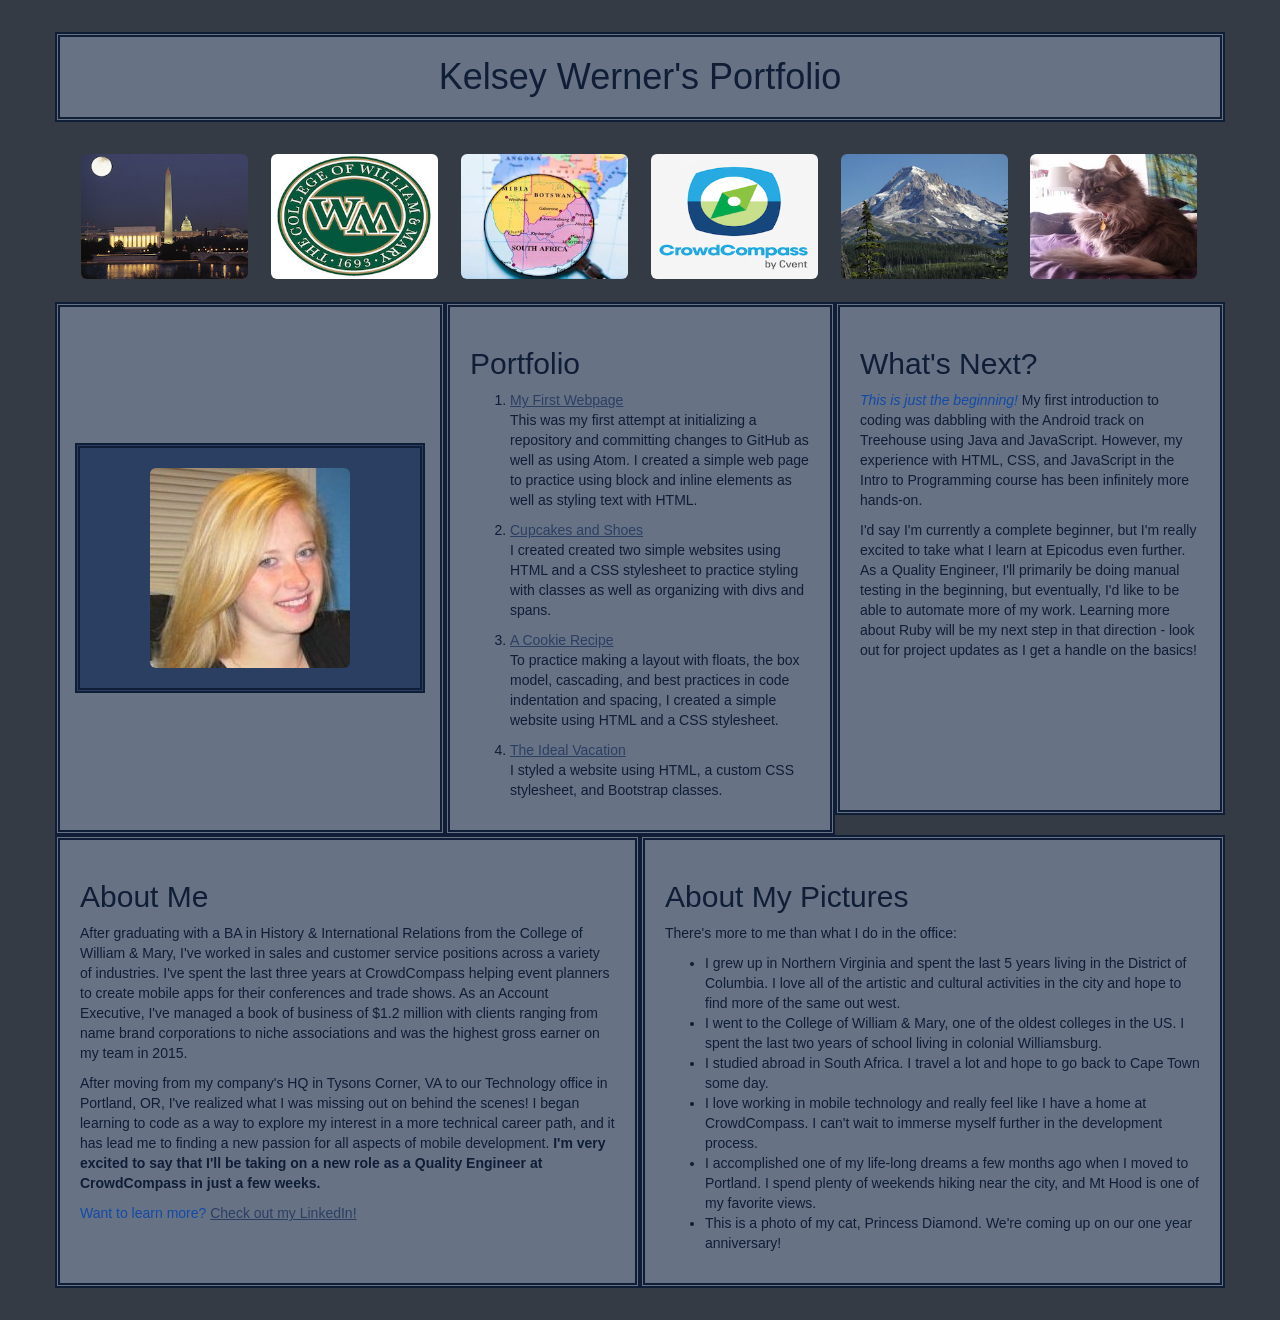
<file: index.html>
<!DOCTYPE html>
<html>
  <head>
    <link href="css/bootstrap.css" rel="stylesheet" type="text/css" media="all">
    <link href="css/styles.css" rel="stylesheet" type="text/css" media="all">
    <title>Kelsey Werner's Portfolio</title>
  </head>
  <body>


    <h1 class="container gray-box-base gray-box-header">Kelsey Werner's Portfolio</h1>

    <div class="container">
      <img src="images/dc.jpg" alt="DC Cityscape" class="img-rounded image-row"/>
      <img src="images/wm.jpg" alt="College of William & Mary logo" class="img-rounded image-row"/>
      <img src="images/southafrica.jpg" alt="This is a map of South Africa" class="img-rounded image-row"/>
      <img src="images/cc.png" alt="CrowdCompass logo" class="img-rounded image-row"/>
      <img src="images/mthood.jpg" alt="Photo of Mt Hood" class="img-rounded image-row"/>
      <img src="images/cat.jpg" alt="This is my cat" class="img-rounded image-row"/>
    </div>

    <div class="container">
      <div class="row">
        <div class="col-md-4 gray-box-base gray-box-1">
          <div class="frame">
            <img src="images/me.jpg" alt="A picture of me" class="img-rounded"/>
          </div>
        </div>

        <div class="col-md-4 gray-box-base gray-box-2">
          <h2>Portfolio</h2>
          <ol>
            <li><a href="https://github.com/kelseyleewerner/Epicodus.git">My First Webpage</a></li>
            <p>This was my first attempt at initializing a repository and committing changes to GitHub as well as using Atom.  I created a simple web page to practice using block and inline elements as well as styling text with HTML.</p>
            <li><a href="https://github.com/kelseyleewerner/wednesdayjan13.git">Cupcakes and Shoes</a></li>
            <p>I created created two simple websites using HTML and a CSS stylesheet to practice styling with classes as well as organizing with divs and spans.</p>
            <li><a href="https://github.com/kelseyleewerner/wednesdayjan20.git">A Cookie Recipe</a></li>
            <p>To practice making a layout with floats, the box model, cascading, and best practices in code indentation and spacing, I created a simple website using HTML and a CSS stylesheet.</p>
            <li><a href="https://github.com/kelseyleewerner/mondayjan25.git">The Ideal Vacation</a></li>
            <p>I styled a website using HTML, a custom CSS stylesheet, and Bootstrap classes.</p>
          </ol>
        </div>

        <div class="col-md-4 gray-box-base gray-box-3">
          <h2>What's Next?</h2>
          <p><span class="emphasis"><em>This is just the beginning!</em></span> My first introduction to coding was dabbling with the Android track on Treehouse using Java and JavaScript.  However, my experience with HTML, CSS, and JavaScript in the Intro to Programming course has been infinitely more hands-on.</p>
          <p>I'd say I'm currently a complete beginner, but I'm really excited to take what I learn at Epicodus even further.  As a Quality Engineer, I'll primarily be doing manual testing in the beginning, but eventually, I'd like to be able to automate more of my work.  Learning more about Ruby will be my next step in that direction - look out for project updates as I get a handle on the basics!</p>
        </div>
      </div>

      <div class="row">
        <div class="col-md-6 gray-box-base gray-box-4">
          <h2>About Me</h2>
          <p>After graduating with a BA in History & International Relations from the College of William & Mary, I've worked in sales and customer service positions across a variety of industries.  I've spent the last three years at CrowdCompass helping event planners to create mobile apps for their conferences and trade shows.  As an Account Executive, I've managed a book of business of $1.2 million with clients ranging from name brand corporations to niche associations and was the highest gross earner on my team in 2015.</p>
          <p>After moving from my company's HQ in Tysons Corner, VA to our Technology office in Portland, OR, I've realized what I was missing out on behind the scenes!  I began learning to code as a way to explore my interest in a more technical career path, and it has lead me to finding a new passion for all aspects of mobile development.  <strong>I'm very excited to say that I'll be taking on a new role as a Quality Engineer at CrowdCompass in just a few weeks.</strong></p>
          <p><span class="emphasis">Want to learn more?</span>  <a href="https://www.linkedin.com/in/kelseywerner">Check out my LinkedIn!</a></p>
        </div>

        <div class="col-md-6 gray-box-base gray-box-2">
          <h2>About My Pictures</h2>
          <p>There's more to me than what I do in the office:</p>
          <ul>
            <li>I grew up in Northern Virginia and spent the last 5 years living in the District of Columbia.  I love all of the artistic and cultural activities in the city and hope to find more of the same out west.</li>
            <li>I went to the College of William & Mary, one of the oldest colleges in the US.  I spent the last two years of school living in colonial Williamsburg.</li>          <li>I studied abroad in South Africa.  I travel a lot and hope to go back to Cape Town some day.</li>
            <li>I love working in mobile technology and really feel like I have a home at CrowdCompass. I can't wait to immerse myself further in the development process.</li>
            <li>I accomplished one of my life-long dreams a few months ago when I moved to Portland.  I spend plenty of weekends hiking near the city, and Mt Hood is one of my favorite views.</li>
            <li>This is a photo of my cat, Princess Diamond.  We're coming up on our one year anniversary!</li>
          </ul>
        </div>
      </div>
    </div>

  </body>
</html>
</file>
<file: css/styles.css>
body {
  background-color: #353b45;
  color: #0f1d36;
  margin-top: 2.5%;
  margin-left: 2.5%;
  margin-right: 2.5%;
  margin-bottom: 2.5%;
}

a {
  color: #2b3f63;
  text-decoration: underline;
}

.emphasis {
  color: #124aa7;
}

.gray-box-base {
  border: 5px double #0f1d36;
  background-color: #677285;
}

.gray-box-header {
  text-align: center;
  padding: 20px;
}

.gray-box-1 {
  text-align: center;
  padding-top: 136px;
  padding-bottom: 137px;
}

.frame {
  background-color: #2b3f63;
  border: 5px double #0f1d36;
  padding: 20px;
}

.gray-box-2 {
  padding: 20px;
}

.gray-box-3 {
  padding: 20px;
  padding-bottom: 140px;
}

.gray-box-4 {
  padding: 20px;
  padding-bottom: 50px;
}

.image-row {
  float: left;
  margin-top: 2%;
  margin-bottom: 2%;
  margin-left: 1%;
  margin-right: 1%;
  width: 14.65%;
}
</file>
